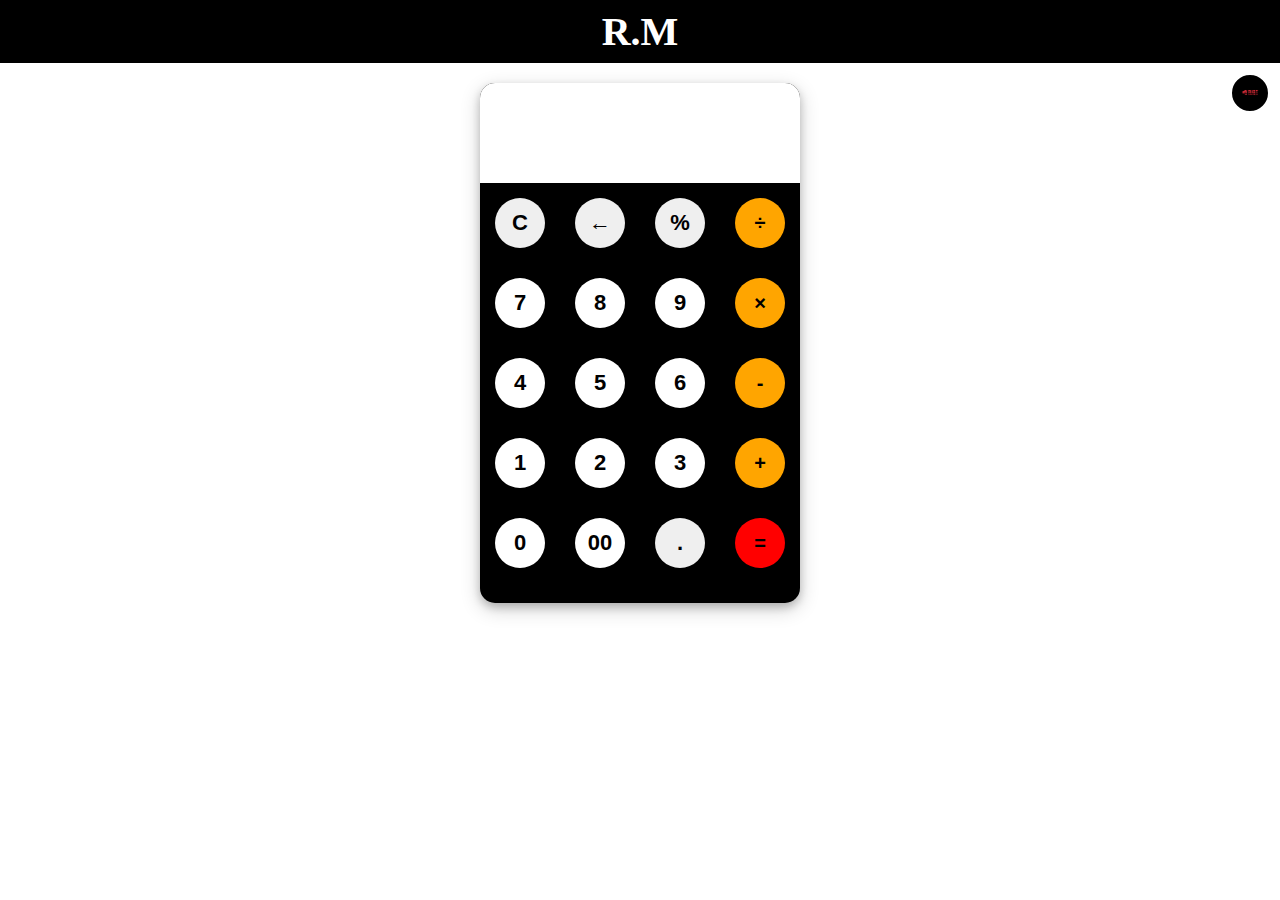
<file: index.html>
<!DOCTYPE html>
<html lang="en">
<head>
    <meta charset="UTF-8">
    <meta http-equiv="X-UA-Compatible" content="IE=edge">
    <meta name="viewport" content="width=device-width, initial-scale=1.0">
    <title>1 = 0</title>
    <link rel="shortcut icon" href="https://wallpapercave.com/wp/wp2027267.png"  type="image/x-icon">
    <link rel="stylesheet" href="./css.css">
    <script src="./js.js" defer></script>
</head>
<body>
    <header>
        <h1>R.M</h1> 
    </header>
    
    <button id="dark-btn" class="btn-light"></button>
    <div id="container">
        <div id="calculator">
            <div id="result">
                <div id="history">
                    <p id="history-value"></p>
                </div>
                <div id="output">
                    <p id="output-value"></p>
                </div>
            </div>
            <div id="keyboard">
                <button class="operator" id="clear">C</button>
                <button class="operator" id="backspace">&larr;</button>
                <button class="operator" id="%">%</button>
                <button class="operator" id="/">&#247;</button>
                <button class="number" id="7">7</button>
                <button class="number" id="8">8</button>
                <button class="number" id="9">9</button>
                <button class="operator" id="*">&times;</button>
                <button class="number" id="4">4</button>
                <button class="number" id="5">5</button>
                <button class="number" id="6">6</button>
                <button class="operator" id="-">-</button>
                <button class="number" id="1">1</button>
                <button class="number" id="2">2</button>
                <button class="number" id="3">3</button>
                <button class="operator" id="+">+</button>
                <button class="number" id="0">0</button>
                <button class="number" id="00">00</button>
                <button class="operator" id=".">.</button>
                <button class="operator" id="=">=</button>
            </div>
        </div>
    </div>
</body>
</html>
</file>
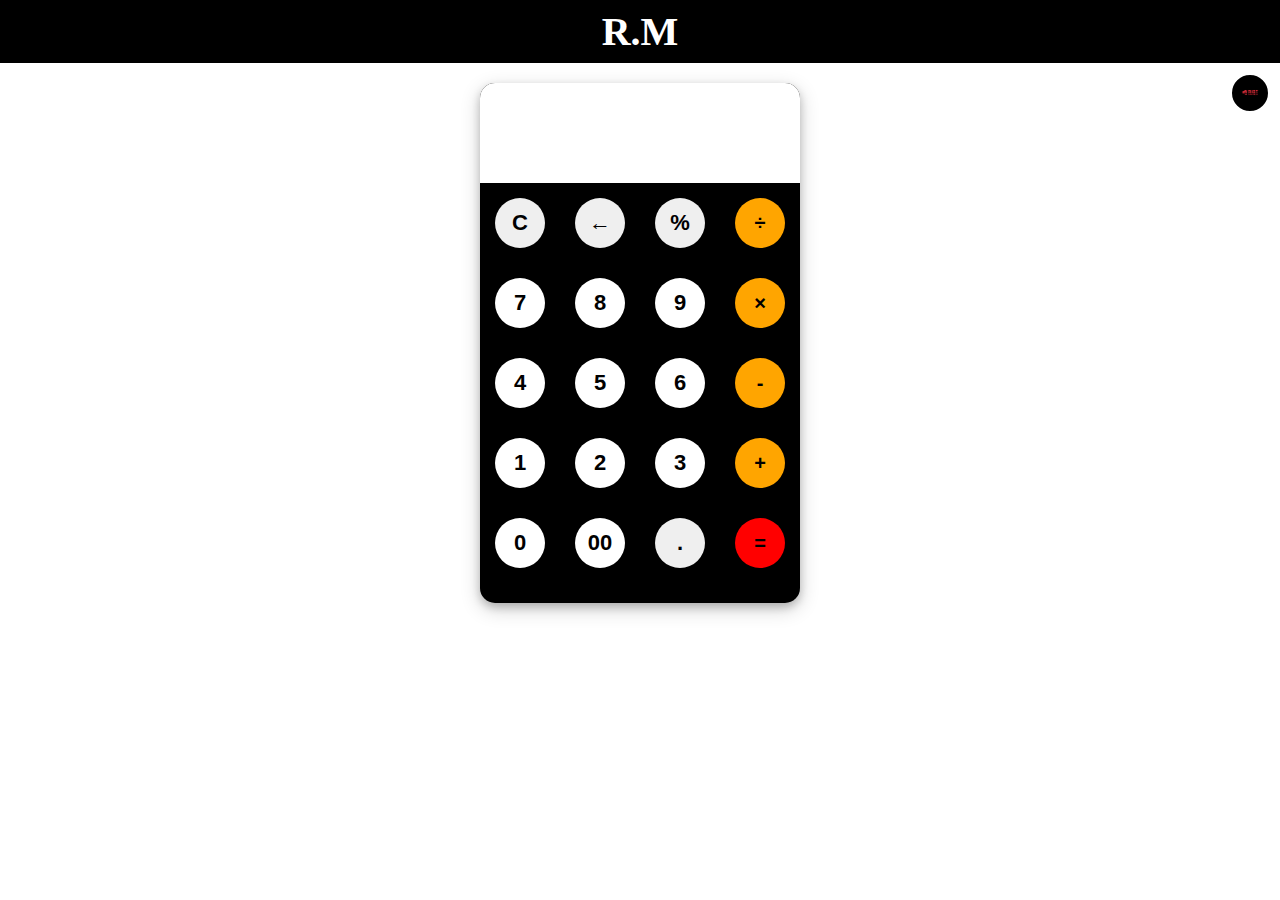
<file: ca.html>
<!DOCTYPE html>
<html lang="en">
<head>
    <meta charset="UTF-8">
    <meta http-equiv="X-UA-Compatible" content="IE=edge">
    <meta name="viewport" content="width=device-width, initial-scale=1.0">
    <title>1 = 0</title>
    <link rel="shortcut icon" href="https://wallpapercave.com/wp/wp2027267.png"  type="image/x-icon">
    <link rel="stylesheet" href="./css.css">
    <script src="./js.js" defer></script>
</head>
<body>
    <header>
        <h1>R.M</h1> 
    </header>
    
    <button id="dark-btn" class="btn-light"></button>
    <div id="container">
        <div id="calculator">
            <div id="result">
                <div id="history">
                    <p id="history-value"></p>
                </div>
                <div id="output">
                    <p id="output-value"></p>
                </div>
            </div>
            <div id="keyboard">
                <button class="operator" id="clear">C</button>
                <button class="operator" id="backspace">&larr;</button>
                <button class="operator" id="%">%</button>
                <button class="operator" id="/">&#247;</button>
                <button class="number" id="7">7</button>
                <button class="number" id="8">8</button>
                <button class="number" id="9">9</button>
                <button class="operator" id="*">&times;</button>
                <button class="number" id="4">4</button>
                <button class="number" id="5">5</button>
                <button class="number" id="6">6</button>
                <button class="operator" id="-">-</button>
                <button class="number" id="1">1</button>
                <button class="number" id="2">2</button>
                <button class="number" id="3">3</button>
                <button class="operator" id="+">+</button>
                <button class="number" id="0">0</button>
                <button class="number" id="00">00</button>
                <button class="operator" id=".">.</button>
                <button class="operator" id="=">=</button>
            </div>
        </div>
    </div>
</body>
</html>
</file>
<file: css.css>
* {
    margin: 0;
    padding: 0;
    box-sizing: border-box;
}

body {
    background: white;
}

header{
    background-color: black;   
}

h1{
    text-align: center;
    color: white;
    padding: 8px;
    font-size: 2.5rem;
}

.dark-mode{
    background-color: rgb(24, 23, 23);
}

.btn-dark{
  outline: none;
  width: 40px;
  height: 40px;  
  margin-right: 10px;
  margin-top: 10px;
  float: right;
  border-radius: 50px;
  border: 2px solid white;
  transition: 0.4s;
  background: url("./images.png")
    no-repeat center black;
  background-size: 25px;
  cursor: pointer;
}

.btn-light {
    cursor: pointer;
    outline: none;
    width: 40px;
	margin-right: 10px;
    height: 40px;  
	float: right;
    margin-top: 10px;
    border-radius: 50px;
    border: 2px solid white;
    transition: 0.4s;
    background: url("./Riot_Games-Logo.wine.png")
    no-repeat center black;
    background-size: 20px;
}

#container{	
	height: 450px;
	margin: 0 auto;    	
}

#calculator{
	width: 320px;
	height: 520px;
	background-color: black;
	margin: 0 auto;
	top: 20px;
	position: relative;
	border-radius: 15px;
	box-shadow: 0 4px 8px 0 rgba(0, 0, 0, 0.2), 0 6px 20px 0 rgba(0, 0, 0, 0.19);
}

#result{
	height: 100px;
    background-color: white;
    border-radius: 15px 15px 0 0;
}

#output{
	text-align: right;
	height: 60px;
	margin: 10px 20px;
	font-size: 50px;
    color: black;
}

#history{
	text-align: right;
	height: 20px;
	margin: 0 20px;
	padding-top: 20px;
	font-size: 15px;
	color: black;
}

#keyboard{
	height: 400px;
}
.operator, .number{
	width: 50px;
	height: 50px;
	margin: 15px;
	float: left;
	border-radius: 50%;
	border-width: 0;
	font-weight: bold;
	font-size: 22px;
}

.number{
	background-color:white;
}

.number, .operator{
	cursor: pointer;
}

.operator:active, .number:active{
	font-size: 13px;
}

.operator:focus, .number:focus, .empty:focus{
	outline: 0;
}

button:nth-child(4),
button:nth-child(8),
button:nth-child(12),
button:nth-child(16){
	font-size: 20px;
	background-color: orange;
}

button:nth-child(20){
	font-size: 20px;
	background-color: red;
}
</file>
